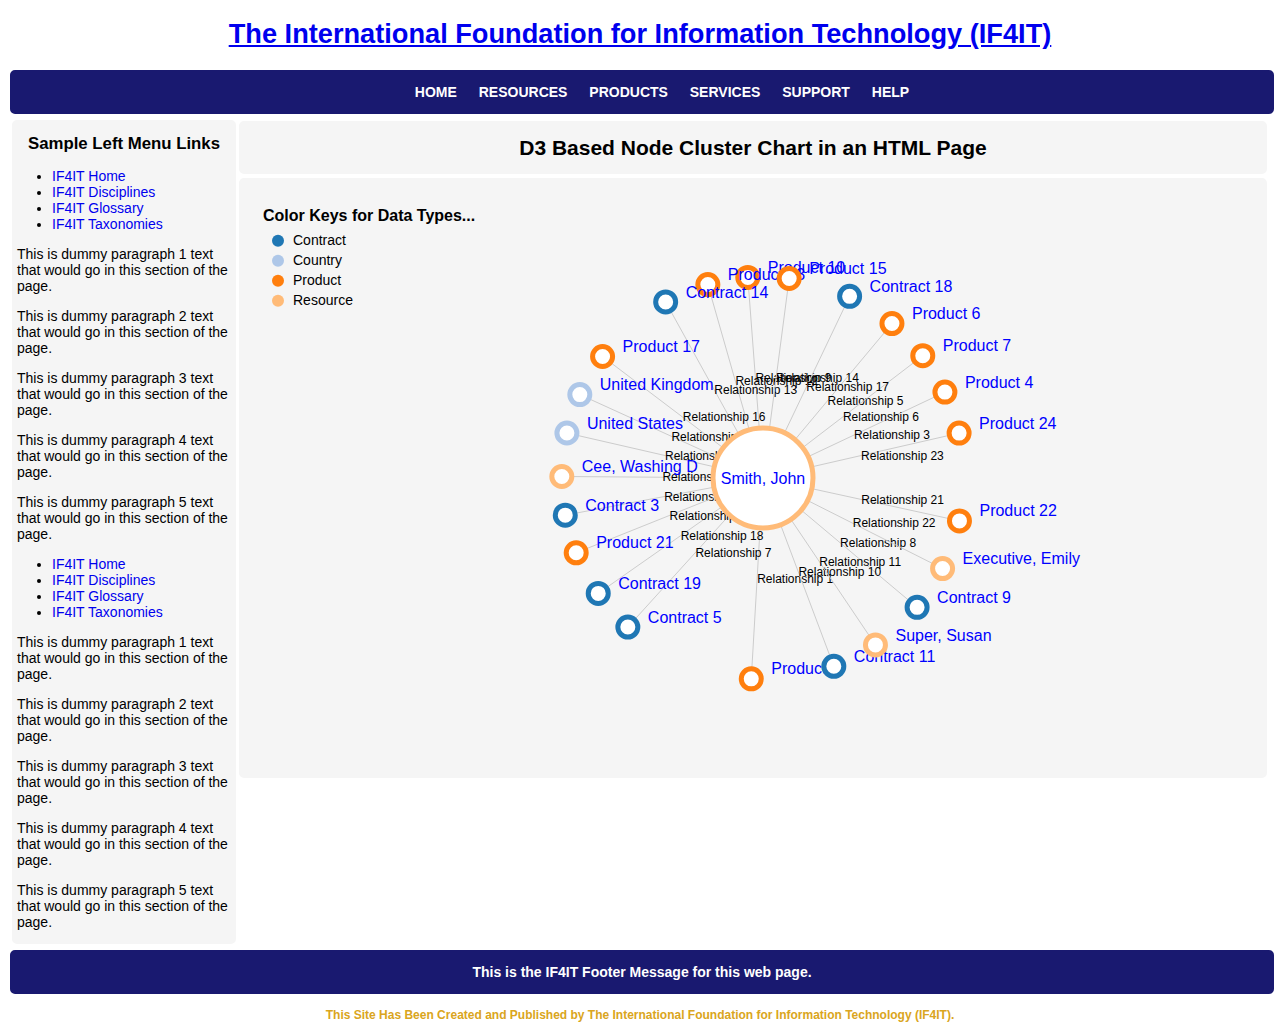
<file: force.html>
<!DOCTYPE html PUBLIC "-//W3C//DTD XHTML 1.0 Strict//EN"
"http://www.w3.org/TR/xhtml1/DTD/xhtml1-strict.dtd">

<html  xmlns="http://www.w3.org/1999/xhtml"
    xml:lang="en-US"
    lang="en-US">
  <head profile="http://www.w3.org/2005/10/profile">
    <title>My Force Directed Graph</title>
    <meta http-equiv="Content-Type" content="text/html; charset=ISO-8859-1" />
    <meta name="Description" content="This page tries to mix charts with html formatting and layout constructs." />
    <meta http-equiv="pragma" content="no-cache" />
    <meta http-equiv="cache-control" content="no-cache" />
    <meta http-equiv="expires" content="-l" />

    <script type="text/javascript" src="javascript/d3.v3.min.js"></script>

    <script type="text/javascript">

      d3.select(self.frameElement).style("height", "1800px");
      d3.select(self.frameElement).style("width", "1200px");

      // This example draws a Radial Hub and Spoke Graph on a page with
      // multiple HTML layout constructs.
      // Created by Frank Guerino : "http://www.guerino.net"

      // Data Used for this example...

      var focalNodeID = "N1";

      var nodeSet = [
        {id: "N1", name: "Smith, John", fixed: true, x: 10, y: 0, type: "Resource", hlink: "http://nounz.if4it.com/Nouns/Resources/Smith_John.NodeCluster.html"},
        {id: "N2", name: "Product 2", type: "Product", hlink: "http://nounz.if4it.com/Nouns/Products/Product_2.NodeCluster.html"},
        {id: "N3", name: "Cee, Washing D", type: "Resource", hlink: "http://nounz.if4it.com/Nouns/Resources/Cee_Washington_D.NodeCluster.html"},
        {id: "N4", name: "Product 4", type: "Product", hlink: "http://nounz.if4it.com/Nouns/Products/Product_4.NodeCluster.html"},
        {id: "N5", name: "Contract 3", type: "Contract", hlink: "http://nounz.if4it.com/Nouns/Contracts/Contract_3.NodeCluster.html"},
        {id: "N6", name: "Product 6", type: "Product", hlink: "http://nounz.if4it.com/Nouns/Products/Product_6.NodeCluster.html"},
        {id: "N7", name: "Product 7", type: "Product", hlink: "http://nounz.if4it.com/Nouns/Products/Product_7.NodeCluster.html"},
        {id: "N8", name: "Contract 5", type: "Contract", hlink: "http://nounz.if4it.com/Nouns/Contracts/Contract_5.NodeCluster.html"},
        {id: "N9", name: "Contract 9", type: "Contract", hlink: "http://nounz.if4it.com/Nouns/Contracts/Contract_9.NodeCluster.html"},
        {id: "N10", name: "Product 10", type: "Product", hlink: "http://nounz.if4it.com/Nouns/Products/Product_10.NodeCluster.html"},
        {id: "N11", name: "Contract 11", type: "Contract", hlink: "http://nounz.if4it.com/Nouns/Contracts/Contract_11.NodeCluster.html"},
        {id: "N12", name: "Super, Susan", type: "Resource", hlink: "http://nounz.if4it.com/Nouns/Resources/Super_Susan.NodeCluster.html"},
        {id: "N13", name: "Product 13", type: "Product", hlink: "http://nounz.if4it.com/Nouns/Products/Product_13.NodeCluster.html"},
        {id: "N14", name: "Contract 14", type: "Contract", hlink: "http://nounz.if4it.com/Nouns/Contracts/Contract_14.NodeCluster.html"},
        {id: "N15", name: "Product 15", type: "Product", hlink: "http://nounz.if4it.com/Nouns/Products/Product_15.NodeCluster.html"},
        {id: "N16", name: "United States", type: "Country", hlink: "http://nounz.if4it.com/Nouns/Countries/United_States.NodeCluster.html"},
        {id: "N17", name: "Product 17", type: "Product", hlink: "http://nounz.if4it.com/Nouns/Products/Product_17.NodeCluster.html"},
        {id: "N18", name: "Contract 18", type: "Contract", hlink: "http://nounz.if4it.com/Nouns/Contracts/Contract_18.NodeCluster.html"},
        {id: "N19", name: "Contract 19", type: "Contract", hlink: "http://nounz.if4it.com/Nouns/Contracts/Contract_19.NodeCluster.html"},
        {id: "N20", name: "United Kingdom", type: "Country", hlink: "http://nounz.if4it.com/Nouns/Countries/United_Kingdom.NodeCluster.html"},
        {id: "N21", name: "Product 21", type: "Product", hlink: "http://nounz.if4it.com/Nouns/Products/Product_21.NodeCluster.html"},
        {id: "N22", name: "Product 22", type: "Product", hlink: "http://nounz.if4it.com/Nouns/Products/Product_22.NodeCluster.html"},
        {id: "N23", name: "Executive, Emily", type: "Resource", hlink: "http://nounz.if4it.com/Nouns/Resources/Executive_Emily_A.NodeCluster.html"},
        {id: "N24", name: "Product 24", type: "Product", hlink: "http://nounz.if4it.com/Nouns/Products/Product_24.NodeCluster.html"}
      ];

      var linkSet = [
        {sourceId: "N1", linkName: "Relationship 1", targetId: "N2"},
        {sourceId: "N3", linkName: "Relationship 2", targetId: "N1"},
        {sourceId: "N4", linkName: "Relationship 3", targetId: "N1"},
        {sourceId: "N1", linkName: "Relationship 4", targetId: "N5"},
        {sourceId: "N6", linkName: "Relationship 5", targetId: "N1"},
        {sourceId: "N1", linkName: "Relationship 6", targetId: "N7"},
        {sourceId: "N1", linkName: "Relationship 7", targetId: "N8"},
        {sourceId: "N9", linkName: "Relationship 8", targetId: "N1"},
        {sourceId: "N1", linkName: "Relationship 9", targetId: "N10"},
        {sourceId: "N11", linkName: "Relationship 10", targetId: "N1"},
        {sourceId: "N1", linkName: "Relationship 11", targetId: "N12"},
        {sourceId: "N13", linkName: "Relationship 12", targetId: "N1"},
        {sourceId: "N1", linkName: "Relationship 13", targetId: "N14"},
        {sourceId: "N1", linkName: "Relationship 14", targetId: "N15"},
        {sourceId: "N16", linkName: "Relationship 15", targetId: "N1"},
        {sourceId: "N17", linkName: "Relationship 16", targetId: "N1"},
        {sourceId: "N18", linkName: "Relationship 17", targetId: "N1"},
        {sourceId: "N19", linkName: "Relationship 18", targetId: "N1"},
        {sourceId: "N20", linkName: "Relationship 19", targetId: "N1"},
        {sourceId: "N21", linkName: "Relationship 20", targetId: "N1"},
        {sourceId: "N22", linkName: "Relationship 21", targetId: "N1"},
        {sourceId: "N1", linkName: "Relationship 22", targetId: "N23"},
        {sourceId: "N1", linkName: "Relationship 23", targetId: "N24"}
      ];


      function drawCluster( drawingName, focalNode, nodeSet, linkSet, selectString, colors ) {

        // drawingName => A unique drawing identifier that has no spaces, no "." and no "#" characters.
        // focalNode => Primary Node of Context.
        // nodeSet => Set of nodes and their relevant data.
        // linkSet => Set of links and their relevant data.
        // selectString => String that allows you to pass in
        //           a D3 select string.
        // colors => String to set color scale.  Values can be...
        //           => "colorScale10"
        //           => "colorScale20"
        //           => "colorScale20b"
        //           => "colorScale20c"
        // margin => Integer margin offset value.
        // outerRadius => Integer outer radius value.
        // innerRadius => Integer inner radius value.
        // sortArcs => Controls sorting of Arcs by value.
        //              0 = No Sort.  Maintain original order.
        //              1 = Sort by arc value size.

        // Color Scale Handling...
        var colorScale = d3.scale.category20c();
        switch (colors)
        {
          case "colorScale10":
            colorScale = d3.scale.category10();
            break;
          case "colorScale20":
            colorScale = d3.scale.category20();
            break;
          case "colorScale20b":
            colorScale = d3.scale.category20b();
            break;
          case "colorScale20c":
            colorScale = d3.scale.category20c();
            break;
          default:
            colorScale = d3.scale.category20c();
        };
  
        var width = 1000;
        var height = 600;
        var centerNodeSize = 50;
        var nodeSize = 10;
        var color_hash = [];

        var typeMouseOver = function() {

          var thisObject = d3.select(this);
          var typeValue = thisObject.attr("type_value");
          var strippedTypeValue = typeValue.replace(/ /g, "_");

          var legendBulletSelector = "." + "legendBullet-" + strippedTypeValue;
          var selectedBullet = d3.selectAll(legendBulletSelector);
          //document.writeln(legendBulletSelector);
          selectedBullet.style("fill", "Maroon");
	  selectedBullet.attr("r", 1.2*6);

          var legendTextSelector = "." + "legendText-" + strippedTypeValue;
          var selectedLegendText = d3.selectAll(legendTextSelector);
          //document.writeln(legendBulletSelector);
          selectedLegendText.style("font", "bold 14px Arial")
          selectedLegendText.style("fill", "Maroon");

          var nodeTextSelector = "." + "nodeText-" + strippedTypeValue;
          var selectedNodeText = d3.selectAll(nodeTextSelector);
          //document.writeln(pie3SliceSelector);
          selectedNodeText.style("font", "bold 16px Arial")
          selectedNodeText.style("fill", "Maroon");

          var nodeCircleSelector = "." + "nodeCircle-" + strippedTypeValue;
          var selectedCircle = d3.selectAll(nodeCircleSelector);
          //document.writeln(nodeCircleSelector);
          selectedCircle.style("fill", "Maroon");
          selectedCircle.style("stroke", "Maroon");
	  selectedCircle.attr("r", 1.2*nodeSize);

          var focalNodeCircleSelector = "." + "focalNodeCircle";
          var selectedFocalNodeCircle = d3.selectAll(focalNodeCircleSelector);
          //document.writeln(focalNodeCircleSelector);
          var focalNodeType = selectedFocalNodeCircle.attr("type_value");
          if (typeValue == focalNodeType){
            selectedFocalNodeCircle.style("stroke", "Maroon");
            selectedFocalNodeCircle.style("fill", "White");
          };

          var focalNodeTextSelector = "." + "focalNodeText";
          var selectedFocalNodeText = d3.selectAll(focalNodeTextSelector);
          var focalNodeTextType = selectedFocalNodeText.attr("type_value");
          //document.writeln(pie3SliceSelector);
          if (typeValue == focalNodeTextType) {
            selectedFocalNodeText.style("fill", "Maroon");
            selectedFocalNodeText.style("font", "bold 16px Arial")
          };

        };

        var typeMouseOut = function() {

          var thisObject = d3.select(this);
          var typeValue = thisObject.attr("type_value");
          var colorValue = thisObject.attr("color_value");
          var strippedTypeValue = typeValue.replace(/ /g, "_");

          var legendBulletSelector = "." + "legendBullet-" + strippedTypeValue;
          var selectedBullet = d3.selectAll(legendBulletSelector);
          //document.writeln(legendBulletSelector);
          selectedBullet.style("fill", colorValue);
	  selectedBullet.attr("r", 6);

          var legendTextSelector = "." + "legendText-" + strippedTypeValue;
          var selectedLegendText = d3.selectAll(legendTextSelector);
          //document.writeln(legendBulletSelector);
          selectedLegendText.style("font", "normal 14px Arial")
          selectedLegendText.style("fill", "Black");

          var nodeTextSelector = "." + "nodeText-" + strippedTypeValue;
          var selectedNodeText = d3.selectAll(nodeTextSelector);
          //document.writeln(pie3SliceSelector);
          selectedNodeText.style("font", "normal 16px Arial")
          selectedNodeText.style("fill", "Blue");

          var nodeCircleSelector = "." + "nodeCircle-" + strippedTypeValue;
          var selectedCircle = d3.selectAll(nodeCircleSelector);
          //document.writeln(nodeCircleSelector);
          selectedCircle.style("fill", "White");
          selectedCircle.style("stroke", colorValue);
	  selectedCircle.attr("r", nodeSize);

          var focalNodeCircleSelector = "." + "focalNodeCircle";
          var selectedFocalNodeCircle = d3.selectAll(focalNodeCircleSelector);
          //document.writeln(focalNodeCircleSelector);
          var focalNodeType = selectedFocalNodeCircle.attr("type_value");
          if (typeValue == focalNodeType){
            selectedFocalNodeCircle.style("stroke", colorValue);
            selectedFocalNodeCircle.style("fill", "White");
          };

          var focalNodeTextSelector = "." + "focalNodeText";
          var selectedFocalNodeText = d3.selectAll(focalNodeTextSelector);
          //document.writeln(pie3SliceSelector);
          selectedFocalNodeText.style("fill", "Blue");
          selectedFocalNodeText.style("font", "normal 14px Arial")

        };

        var nodeMouseOver = function() {

          var thisObject = d3.select(this);
          var typeValue = thisObject.attr("type_value");
          var colorValue = thisObject.attr("color_value");
          var strippedTypeValue = typeValue.replace(/ /g, "_");

          d3.select(this).select("circle").transition()
              .duration(250)
	      .attr("r", function(d,i) { if(d.id==focalNodeID) {return 65;} else {return 15;} } );
	  d3.select(this).select("text").transition()
              .duration(250)
	      .style("font", "bold 20px Arial")
	      .attr("fill", "Blue");

          var legendBulletSelector = "." + "legendBullet-" + strippedTypeValue;
          var selectedBullet = d3.selectAll(legendBulletSelector);
          //document.writeln(legendBulletSelector);
          selectedBullet.style("fill", "Maroon");
	  selectedBullet.attr("r", 1.2*6);

          var legendTextSelector = "." + "legendText-" + strippedTypeValue;
          var selectedLegendText = d3.selectAll(legendTextSelector);
          //document.writeln(legendBulletSelector);
          selectedLegendText.style("font", "bold 14px Arial")
          selectedLegendText.style("fill", "Maroon");

        }

        var nodeMouseOut = function() {

          var thisObject = d3.select(this);
          var typeValue = thisObject.attr("type_value");
          var colorValue = thisObject.attr("color_value");
          var strippedTypeValue = typeValue.replace(/ /g, "_");

          d3.select(this).select("circle").transition()
              .duration(250)
	      .attr("r", function(d,i) { if(d.id==focalNodeID) {return centerNodeSize;} else {return nodeSize;} } );
	  d3.select(this).select("text").transition()
              .duration(250)
	      .style("font", "normal 16px Arial")
	      .attr("fill", "Blue");

          var legendBulletSelector = "." + "legendBullet-" + strippedTypeValue;
          var selectedBullet = d3.selectAll(legendBulletSelector);
          //document.writeln(legendBulletSelector);
          selectedBullet.style("fill", colorValue);
	  selectedBullet.attr("r", 6);

          var legendTextSelector = "." + "legendText-" + strippedTypeValue;
          var selectedLegendText = d3.selectAll(legendTextSelector);
          //document.writeln(legendBulletSelector);
          selectedLegendText.style("font", "normal 14px Arial")
          selectedLegendText.style("fill", "Black");

        }

        // Create a hash that maps colors to types...
        nodeSet.forEach(function(d, i) {
          color_hash[d.type] = d.type;
          //document.writeln(color_hash[d.type]);
        });

        function keys(obj)
        {
          var keys = [];

          for(var key in obj)
          {
            if(obj.hasOwnProperty(key))
            {
              keys.push(key);
            }
          }
          return keys;
        }

        var sortedKeys = keys(color_hash).sort();

        sortedKeys.forEach(function(d, i) {
          color_hash[d] = colorScale(i);
          //document.writeln(color_hash[d]);
        });

        // Add colors to original node records...
        nodeSet.forEach(function(d,i) {
          d.color = color_hash[d.type];
          //document.writeln(d.type);
        });
	    
	// Create a canvas...
        var svgCanvas = d3.select(selectString)
          .append("svg:svg")
            .attr("width", width)
	    .attr("height", height)
          .append("svg:g")
            .attr("class", "focalNodeCanvas")
            .attr("transform", "translate(" + width/2 + "," + height/2 + ")")

        var node_hash = [];
        var type_hash = [];

        // Create a hash that allows access to each node by its id
        nodeSet.forEach(function(d, i) {
          node_hash[d.id] = d;
          type_hash[d.type] = d.type;
        });
      
        // Append the source object node and the target object node to each link records...
        linkSet.forEach(function(d, i) {
          d.source = node_hash[d.sourceId];
          d.target = node_hash[d.targetId];
          if (d.sourceId == focalNodeID)
	    { d.direction = "OUT"; }
          else
	    { d.direction = "IN"; }
        });

        // Create a force layout and bind Nodes and Links
        var force = d3.layout.force()
            .nodes(nodeSet)
            .links(linkSet)
            .charge(-1000)
	    .gravity(.01)
	    .friction(.2)
            .linkStrength(9)
            //.size([width/8, height/10])
            .linkDistance( function(d) { if (width < height) { return width*1/3; } else { return height*1/3 } } ) // Controls edge length
            .on("tick", tick)
            .start();

        // Draw lines for Links between Nodes
        var link = svgCanvas.selectAll(".gLink")
            .data(force.links())
          .enter().append("g")
            .attr("class", "gLink")
          .append("line")
            .attr("class", "link")
            .style("stroke", "#ccc")
            .attr("x1", function(d) { return d.source.x; })
            .attr("y1", function(d) { return d.source.y; })
            .attr("x2", function(d) { return d.target.x; })
            .attr("y2", function(d) { return d.target.y; });

        // Create Nodes
        var node = svgCanvas.selectAll(".node")
            .data(force.nodes())
          .enter().append("g")
            .attr("class", "node")
            .attr("type_value", function(d, i) { return d.type; })
            .attr("color_value", function(d, i) { return color_hash[d.type]; })
//.attr("fixed", function(d) { if (d.id==focalNodeID) { return true; } else { return false; } } )
            .on("mouseover", nodeMouseOver)
            .on("mouseout", nodeMouseOut)
            .call(force.drag)
	  .append("a")
	    .attr("xlink:href", function(d) {return d.hlink; });

        // Append circles to Nodes
        node.append("circle")
//.attr("x", function(d) { return d.x; })
//.attr("y", function(d) { return d.y; })
            .attr("r", function(d) { if (d.id==focalNodeID) { return centerNodeSize; } else { return nodeSize; } } )
            .style("fill", "White") // Make the nodes hollow looking
            .attr("type_value", function(d, i) { return d.type; })
            .attr("color_value", function(d, i) { return color_hash[d.type]; })
//.attr("fixed", function(d) { if (d.id==focalNodeID) { return true; } else { return false; } } )
//.attr("x", function(d) { if (d.id==focalNodeID) { return width/2; } else { return d.x; } })
//.attr("y", function(d) { if (d.id==focalNodeID) { return height/2; } else { return d.y; } })
            .attr("class", function(d, i) {
              var str = d.type;
              var strippedString = str.replace(/ /g, "_")
              //return "nodeCircle-" + strippedString; })
	      if (d.id==focalNodeID) { return "focalNodeCircle"; }
	      else { return "nodeCircle-" + strippedString; }
            })
            .style("stroke-width", 5) // Give the node strokes some thickness
            .style("stroke", function(d, i) { return color_hash[d.type]; } ) // Node stroke colors
	    .call(force.drag);

        // Append text to Nodes
        node.append("text")
            .attr("x", function(d) { if (d.id==focalNodeID) { return 0; } else {return 20;} } )
            .attr("y", function(d) { if (d.id==focalNodeID) { return 0; } else {return -10;} } )
	    .attr("text-anchor", function(d) { if (d.id==focalNodeID) {return "middle";} else {return "start";} })
	    .attr("font-family", "Arial, Helvetica, sans-serif")
            .style("font", "normal 16px Arial")
            .attr("fill", "Blue")
            .style("fill", function(d, i) { return color_hash[d]; })
            .attr("type_value", function(d, i) { return d.type; })
            .attr("color_value", function(d, i) { return color_hash[d.type]; })
            .attr("class", function(d, i) {
              var str = d.type;
              var strippedString = str.replace(/ /g, "_");
              //return "nodeText-" + strippedString; })
	      if (d.id==focalNodeID) { return "focalNodeText"; }
	      else { return "nodeText-" + strippedString; }
            })
            .attr("dy", ".35em")
            .text(function(d) { return d.name; });

        // Append text to Link edges
        var linkText = svgCanvas.selectAll(".gLink")
            .data(force.links())
          .append("text")
	    .attr("font-family", "Arial, Helvetica, sans-serif")
	    .attr("x", function(d) {
	        if (d.target.x > d.source.x) { return (d.source.x + (d.target.x - d.source.x)/2); }
	        else { return (d.target.x + (d.source.x - d.target.x)/2); }
	    })
            .attr("y", function(d) {
	        if (d.target.y > d.source.y) { return (d.source.y + (d.target.y - d.source.y)/2); }
	        else { return (d.target.y + (d.source.y - d.target.y)/2); }
	    })
	    .attr("fill", "Black")
            .style("font", "normal 12px Arial")
            .attr("dy", ".35em")
            .text(function(d) { return d.linkName; });


        function tick() {
          link
            .attr("x1", function(d) { return d.source.x; })
            .attr("y1", function(d) { return d.source.y; })
            .attr("x2", function(d) { return d.target.x; })
            .attr("y2", function(d) { return d.target.y; });
      
          node
            .attr("transform", function(d) { return "translate(" + d.x + "," + d.y + ")"; });

          linkText
	    .attr("x", function(d) {
	        if (d.target.x > d.source.x) { return (d.source.x + (d.target.x - d.source.x)/2); }
	        else { return (d.target.x + (d.source.x - d.target.x)/2); }
	    })
	    .attr("y", function(d) {
	        if (d.target.y > d.source.y) { return (d.source.y + (d.target.y - d.source.y)/2); }
	        else { return (d.target.y + (d.source.y - d.target.y)/2); }
	    });
        }


        // Print Legend Title...
        svgCanvas.append("text").attr("class","region")
            .text("Color Keys for Data Types...")
            .attr("x", -1*(width/2 - 10))
            .attr("y", (-height/7*3))
            .style("fill", "Black")
            .style("font", "bold 16px Arial")
            .attr("text-anchor","start");

        // Plot the bullet circles...
        svgCanvas.selectAll("focalNodeCanvas")
            .data(sortedKeys).enter().append("svg:circle") // Append circle elements
            .attr("cx", -1*(width/2 - 25))
            .attr("cy", function(d, i) { return (i*20-height/7*3 + 20); } )
            .attr("stroke-width", ".5")
            .style("fill", function(d, i) { return color_hash[d]; })
            .attr("r", 6)
            .attr("color_value", function(d, i) { return color_hash[d]; })
            .attr("type_value", function(d, i) { return d; })
            .attr("index_value", function(d, i) { return "index-" + i; })
            .attr("class", function(d) {
                var str = d;
                var strippedString = str.replace(/ /g, "_")
		return "legendBullet-" + strippedString; })
            .on('mouseover', typeMouseOver)
            .on("mouseout", typeMouseOut);

        // Create legend text that acts as label keys...
        svgCanvas.selectAll("a.legend_link")
            .data(sortedKeys) // Instruct to bind dataSet to text elements
          .enter().append("svg:a") // Append legend elements
            .append("text")
              .attr("text-anchor", "center")
              .attr("x", -1*(width/2 - 40))
              .attr("y", function(d, i) { return (i*20-height/7*3 + 20); } )
              .attr("dx", 0)
              .attr("dy", "4px") // Controls padding to place text in alignment with bullets
              .text(function(d) { return d;})
              .attr("color_value", function(d, i) { return color_hash[d]; })
              .attr("type_value", function(d, i) { return d; })
              .attr("index_value", function(d, i) { return "index-" + i; })
              .attr("class", function(d) {
                var str = d;
                var strippedString = str.replace(/ /g, "_")
                return "legendText-" + strippedString; })
              .style("fill", "Black")
              .style("font", "normal 14px Arial")
              .on('mouseover', typeMouseOver)
              .on("mouseout", typeMouseOut);

      };

    </script>


    <style type="text/css">
      svg {
        font: 10px sans-serif;
        display: block;
      }
    </style>


    <STYLE type="text/css">
      div.div_Header {
        width: 100%;
        border:2px solid White;
        border-radius:7px;
        background: WhiteSmoke;
        font: bold 14px Arial;
        font-family:Arial, Helvetica, sans-serif;
        color:WhiteSmoke;
        text-align:center;
      }
      h1.h1_BodyHeader {        text-align:center;
        font: bold 1.5em Arial;
      }
      h2.h2_LeftMenuHeader {
        text-align:center;
        font: bold 1.2em Arial;
      }
      h3.h3_Body {
        text-align:center;
      }
      p.p_Red {
        color:Red;
      }
      table.table_Header {
        width: 100%;
        text-align:center;
      }
      td.td_HeaderLeft {
        text-align:left;
      }
      td.td_HeaderRight {
        text-align:right;
      }
      div.div_Menu {
        width: 100%;
        border:2px solid White;
        border-radius:7px;
        background: MidnightBlue;
        font: bold 14px Arial;
        font-family:Arial, Helvetica, sans-serif;
        color:White;
        text-align:center;
      }
      p.p_Left {
        font-family:Arial, Helvetica, sans-serif;
        color:Black;
        text-align:left;
        padding-left: 5px;
        font: normal 14px Arial;
      }
      table.table_Body {        width: 100%;
        height: 100%;
        padding: 0;
      }
      td.td_BodyLeft {
        vertical-align: top;
        width: 250px;
        height: 100%;
        padding: 0;
      }
      td.td_BodyRight {
        vertical-align: top;
      }
      li.li_LeftMenu {
        text-align:left;
        font: normal 14px Arial;
      }
      a.a_LeftMenuNoUnderLine {
        text-decoration:  none;
      }
      div.div_Body {
        height: 100%;
        width: 100%;
        position: relative;
        border:2px solid White;
        border-radius:7px;
        background: WhiteSmoke;
        font: bold 14px Arial;
        font-family:Arial, Helvetica, sans-serif;
        color:Black;
        text-align:center;
      }
      div.div_Footer {
        width: 100%;
        border:2px solid White;
        border-radius:7px;
        background: MidnightBlue;
        font: bold 14px Arial;
        font-family:Arial, Helvetica, sans-serif;
        color:White;
        text-align:center;
      }
      p.p_if4itMessage {
        width: 100%;        background: White;
        font: bold .75em Arial;
        font-family:Arial, Helvetica, sans-serif;
        color:GoldenRod;
        text-align:center;
      }
      .menuButton{
        background-color: MidnightBlue;
      }
      .menuButton li{
        height: 100%;
        list-style: none;
        display: inline;
      }
      .menuButton li a{
        height: 100%;
        padding: 3px 0.5em;
        text-decoration: none;
        color: White;
        background-color: MidnightBlue;
        border: 2px solid MidnightBlue;
      }
      .menuButton li a:hover{
        height: 100%;
        color: MidnightBlue;
        background-color: White;
        border-style: outset;
        background-color: White;
      }
      .menuButton li a:active{
        height: 100%;
        border-style: inset;
        color: MidnightBlue;
        background-color: White;
      }
      .menuButton li a.disabled{
        height: 100%;
        padding: 3px 0.5em;
        text-decoration: none;
        color: MidnightBlue;        background-color: White;
        border: 2px solid MidnightBlue;
        border-style: inset;
        border-color: White;
      }
    </STYLE>

    <STYLE type="text/css">
      div.div_RootBody {
        position: relative;
        border:2px solid White;
        border-radius:7px;
        background: WhiteSmoke;
        font: normal 14px Arial;
        font-family:Arial, Helvetica, sans-serif;
        color:Black;
        padding: 0px 1em;
        text-align:left;
      }
    </STYLE>
    <!--[if gt IE 7]>
      <style>body { overflow-y:scroll; } </style>
    <![endif]-->

  </head>
  <body>

    <div>
      <h1 style="text-align:center; font: bold 1.7em Arial;"><a href="http://www.if4it.com">The International Foundation for Information Technology (IF4IT)</a></h1>
    </div>

    <div class="div_Menu">
      <ul class="menuButton">
        <li><a href="http://www.if4it.com">HOME</a></li>
        <li><a href="http://www.if4it.com/resources.html">RESOURCES</a></li>
        <li><a href="http://www.if4it.com">PRODUCTS</a></li>          <li><a href="http://www.if4it.com">SERVICES</a></li>
        <li><a href="http://www.if4it.com">SUPPORT</a></li>
        <li><a href="http://www.if4it.com">HELP</a></li>
      </ul>
    </div>
    <table class="table_Body">
      <tr>
        <td class="td_BodyLeft">
          <div class="div_Body">
	    <h2 class="h2_LeftMenuHeader">Sample Left Menu Links</h2>
	    <ul>
              <li class="li_LeftMenu"><a class="a_LeftMenuNoUnderLine" href="http://www.if4it.com">IF4IT Home</a></li>
              <li class="li_LeftMenu"><a class="a_LeftMenuNoUnderLine" href="http://www.if4it.com/disciplines.html">IF4IT Disciplines</a></li>
              <li class="li_LeftMenu"><a class="a_LeftMenuNoUnderLine" href="http://www.if4it.com/glossary.html">IF4IT Glossary</a></li>
	      <li class="li_LeftMenu"><a class="a_LeftMenuNoUnderLine" href="http://www.if4it.com/taxonomy.html">IF4IT Taxonomies</a></li>
            </ul>
            <p class="p_Left">This is dummy paragraph 1 text that would go in this section of the page.</p>
            <p class="p_Left">This is dummy paragraph 2 text that would go in this section of the page.</p>
            <p class="p_Left">This is dummy paragraph 3 text that would go in this section of the page.</p>
            <p class="p_Left">This is dummy paragraph 4 text that would go in this section of the page.</p>
            <p class="p_Left">This is dummy paragraph 5 text that would go in this section of the page.</p>
            <ul>
              <li class="li_LeftMenu"><a class="a_LeftMenuNoUnderLine" href="http://www.if4it.com">IF4IT Home</a></li>
              <li class="li_LeftMenu"><a class="a_LeftMenuNoUnderLine" href="http://www.if4it.com/disciplines.html">IF4IT Disciplines</a></li>
              <li class="li_LeftMenu"><a class="a_LeftMenuNoUnderLine" href="http://www.if4it.com/glossary.html">IF4IT Glossary</a></li>
              <li class="li_LeftMenu"><a class="a_LeftMenuNoUnderLine" href="http://www.if4it.com/taxonomy.html">IF4IT Taxonomies</a></li>
            </ul>
            <p class="p_Left">This is dummy paragraph 1 text that would go in this section of the page.</p>
            <p class="p_Left">This is dummy paragraph 2 text that would go in this section of the page.</p>
            <p class="p_Left">This is dummy paragraph 3 text that would go in this section of the page.</p>
            <p class="p_Left">This is dummy paragraph 4 text that would go in this section of the page.</p>
            <p class="p_Left">This is dummy paragraph 5 text that would go in this section of the page.</p>
          </div>
        </td>
        <td class="td_BodyRight">
          <div class="div_RootBody">
            <h1 style="text-align:center; font: bold 1.5em Arial;">D3 Based Node Cluster Chart in an HTML Page</h1>
          </div>
          <div class="div_RootBody" id="cluster_chart">
          <div class="chart"></div>
          </div>
        </td>
      </tr>
    </table>

    <div class="div_Footer"><p><p>This is the IF4IT Footer Message for this web page.</p></p></div>

    <div><p class="p_if4itMessage">This Site Has Been Created and Published by The International Foundation for Information Technology (IF4IT).</p></div>

    <script type="text/javascript">
      drawCluster("Drawing 1", focalNodeID, nodeSet, linkSet, "#cluster_chart .chart", "colorScale20");
    </script>

  </body>

</html>
</file>
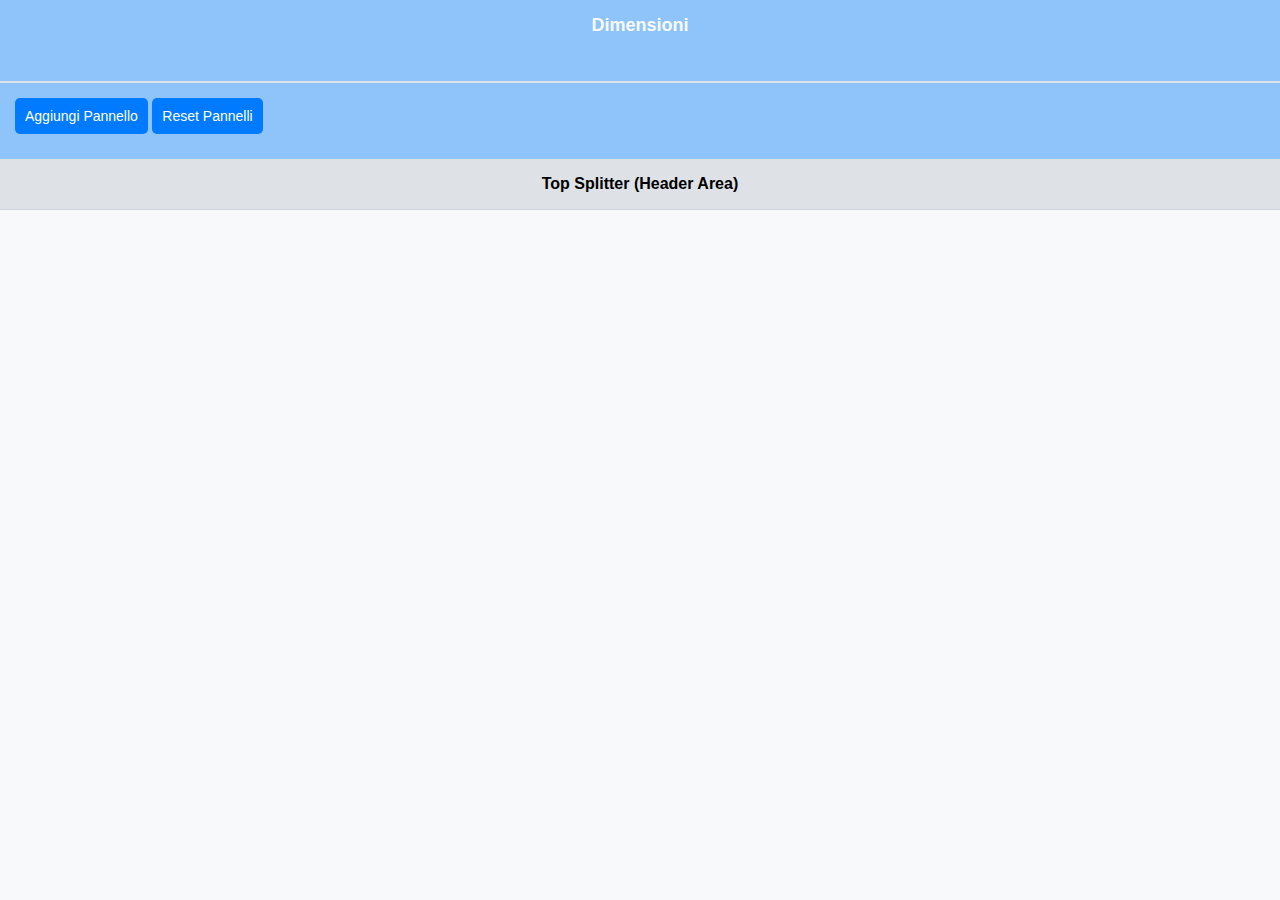
<file: splitter.html>
<!DOCTYPE html>
<html lang="en">

<head>
    <meta charset="UTF-8">
    <meta name="viewport" content="width=device-width, initial-scale=1.0">
    <title>Sortable dxCheckBox</title>
    <link rel="stylesheet" href="https://cdn3.devexpress.com/jslib/23.1.3/css/dx.common.css">
    <link rel="stylesheet" href="https://cdn3.devexpress.com/jslib/23.1.3/css/dx.light.css">
    <link rel="stylesheet" href="splitter.css">
    <script src="https://code.jquery.com/jquery-3.6.4.min.js"></script>

    <script src="https://cdn3.devexpress.com/jslib/23.1.3/js/jquery.min.js"></script>
    <script src="https://cdn3.devexpress.com/jslib/24.2.3/js/dx.all.js"></script>
</head>

<body>
    <div id="main-container">
        <div id="left-splitter">
            <div id="left-top">
                <h3>Dimensioni</h3>
                <div id="checkbox-list"></div>
            </div>
            <div id="left-bottom">
                <button id="add-panel-button">Aggiungi Pannello</button>
                <button id="reset-panels-button">Reset Pannelli</button>
            </div>
        </div>
        <div id="center-container">
            <div id="top-splitter">
                Top Splitter (Header Area)
            </div>
        </div>
    </div>
    <script src="splitter.js"></script>
    <script>
        const panelIds = ["panel1", "panel2", "panel3", "panel4"];
        buildPanels(panelIds)
    </script>

</body>

</html>
</file>
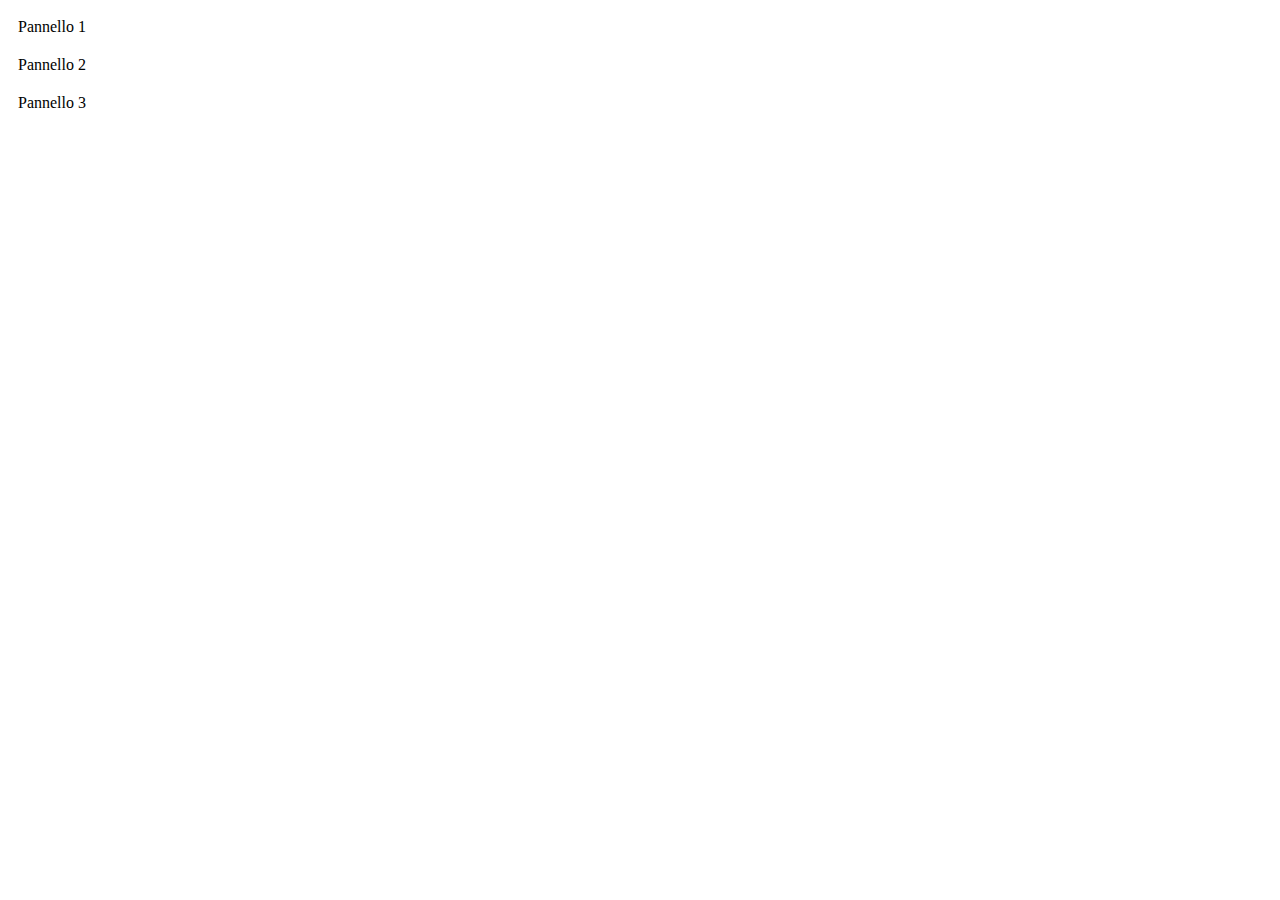
<file: tst.html>
<!DOCTYPE html>
<html lang="en">
<head>
    <meta charset="UTF-8">
    <meta name="viewport" content="width=device-width, initial-scale=1.0">
    <title>Dynamic dxSplitter</title>
    <link rel="stylesheet" href="https://cdn3.devexpress.com/jslib/23.1.3/css/dx.light.css">
    <script src="https://code.jquery.com/jquery-3.6.0.min.js"></script>
    <script src="https://cdn3.devexpress.com/jslib/24.2.3/js/dx.all.js"></script>
</head>
<body>
    <div id="splitter-container"></div>

    <script>
        $(function () {
            // Array di stringhe per i pannelli
            const panelData = ["Pannello 1", "Pannello 2", "Pannello 3"];

            // Contenitore principale per i pannelli
            const $splitterContainer = $("#splitter-container");

            // Creazione dinamica dei pannelli
            panelData.forEach((text, index) => {
                $splitterContainer.append(
                    `<div id="panel-${index}" style="padding: 10px;">${text}</div>`
                );
            });

            // Inizializzazione del dxSplitter
            $splitterContainer.dxSplitter({
                orientation: "horizontal", // Può essere "horizontal" o "vertical"
                panes: panelData.map(() => ({ size: "auto" })), // Configurazione dei pannelli
            });
        });
    </script>
</body>
</html>
</file>
<file: splitter.css>
body {
    margin: 0;
    font-family: Arial, sans-serif;
    background-color: #f8f9fa;
}

#main-container {
    display: flex;
    flex-direction: column;
    height: 100%;
    width: 100vw;
}

#left-splitter {
    width: 100%;
    display: flex;
    flex-direction: column;
    background-color: #8ec4f9;
    color: white;
    border-right: 1px solid #dee2e6;
}

#left-top {
    padding: 15px;
    border-bottom: 1px solid #dee2e6;
}

#left-top h3 {
    margin: 0;
    text-align: center;
    font-size: 18px;
    color: #f8f9fa;
}

#center-top {
    padding: 15px;
    border-bottom: 1px solid #dee2e6;
}

#center-top h3 {
    margin: 0;
    text-align: center;
    font-size: 18px;
    color: #f8f9fa;
}

#checkbox-list {
    list-style: none;
    padding: 15px;
    margin: 0;
    display: flex;
    flex-direction: column;
    gap: 10px;
}

.setting-list {
    list-style: none;
    padding: 15px;
    margin: 0;
    display: flex;
    flex-direction: column;
    gap: 10px;
}

#left-bottom {
    padding: 15px;
    border-top: 1px solid #dee2e6;
}

#left-bottom button {
    margin-bottom: 10px;
    padding: 10px;
    background-color: #007bff;
    color: white;
    border: none;
    border-radius: 5px;
    cursor: pointer;
    font-size: 14px;
}

#newDimName {
    width: 150px;
    margin-bottom: 10px;
    padding: 10px;
    background-color: white;
    color: rgb(14, 10, 59);
    border: none;
    border-radius: 5px;
    cursor: pointer;
    font-size: 14px;
}

.panel {
    margin: 20px;
    padding: 15px;
    box-shadow: 5px 5px 15px rgba(0, 0, 0, 0.3);
    border-radius: 10px;
    display: block;
    /* width: 40%; */
}

#left-bottom button:hover {
    background-color: #0056b3;
}

#top-splitter {
    height: 50px;
    background-color: #dee2e6;
    border-bottom: 1px solid #ced4da;
    display: flex;
    align-items: center;
    justify-content: center;
    font-size: 16px;
    font-weight: bold;
    width: 100%;
}

#center-container {
    flex: 1;
    display: flex;
    flex-direction: row;
    flex-wrap: wrap;
    height: 100%;
}

#center-containerXXX div {
    padding: 15px;
    background-color: #ffffff;
    border-bottom: 1px solid #dee2e6;
    display: flex;
    align-items: center;
    justify-content: center;
    font-size: 14px;
    font-weight: bold;
    height: 100px;
    box-sizing: border-box;
}

#center-containerXX div:last-child {
    border-bottom: none;
}

div {
    max-width: 100% !important;
}

.table {
    display: flex;
    flex-direction: column;
    /* Imposta le righe */
    border: 1px solid black;
    width: 100%;
}

.row {
    display: flex;
    width: 100%;
}

.cell {
    flex: 1;
    /* Stessa dimensione per tutte le celle */
    width: 33.33%;
    /* Assicura larghezza uniforme */
    padding: 10px;
    display: flex;
}

/* Allineamento delle colonne */
.row .cell:nth-child(1) {
    justify-content: flex-start;
    text-align: left;
}

.row .cell:nth-child(2) {
    justify-content: center;
    text-align: center;
}

.row .cell:nth-child(3) {
    justify-content: flex-end;
    text-align: right;
}
</file>
